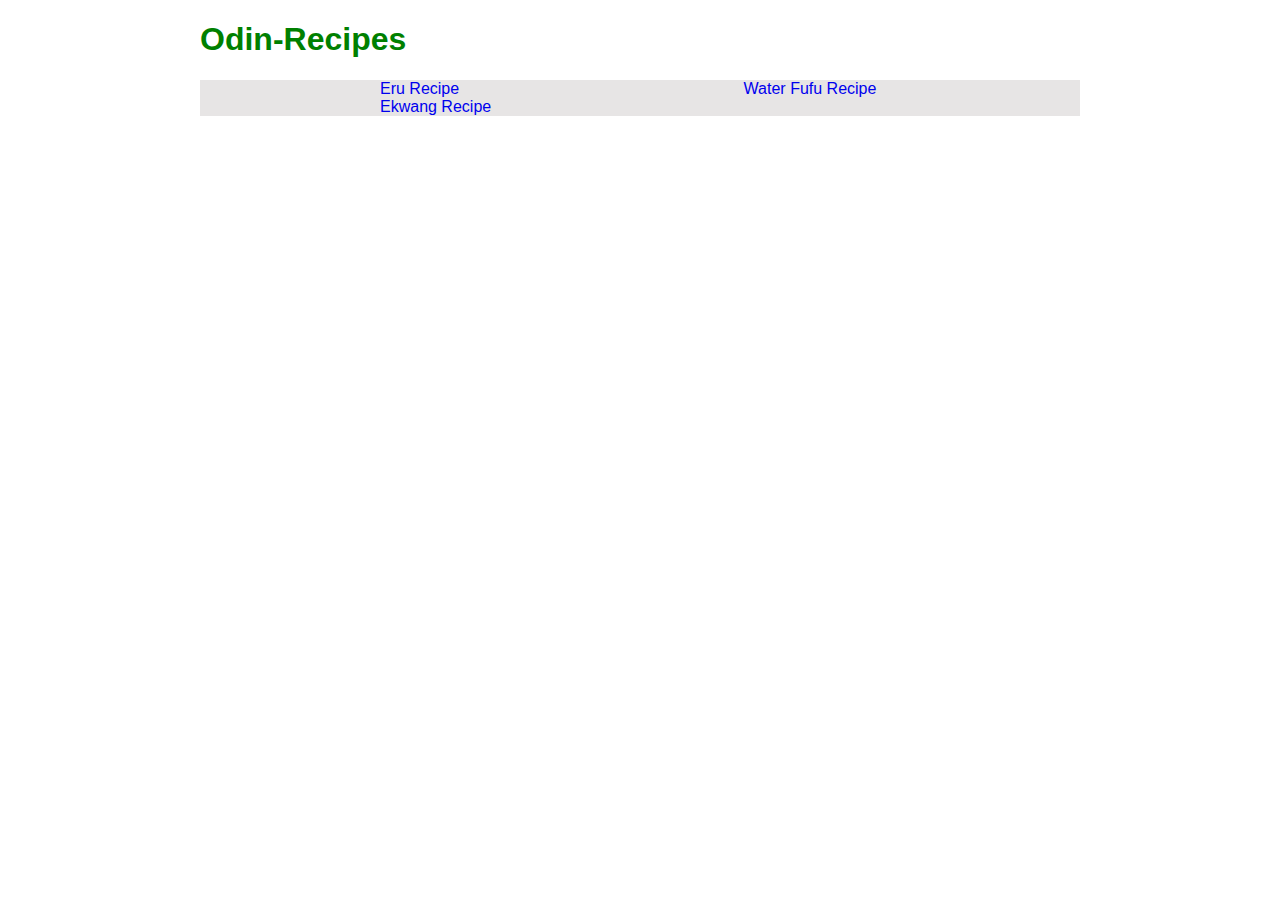
<file: index.html>
<!DOCTYPE html>
<html lang="en">
<head>
    <meta charset="UTF-8">
    <meta name="viewport" content="width=device-width, initial-scale=1.0">
    <link rel="stylesheet" href="./css/styles.css"> 
    <title>odin-recipes</title>
</head>
<body>
    <h1>Odin-Recipes</h1>
    <ul class="ul">
        <li class="a1"><a href="./recipes/eru.html" target="_blank">Eru Recipe</a></li>
        <li class="a1"><a href="./recipes/fufu.html" target="_blank">Water Fufu Recipe</a></li>
        <li class="a1"><a href="./recipes/ekwang.html" target="_blank">Ekwang Recipe</a></li>
    </ul>   
</body>
</html>
</file>
<file: css/styles.css>
body {
    margin: 0 200px;
    font-family: cursive, sans-serif;
}
h1 {
    color: green;
    font-weight: 800;
}
h2 {
    color: lightgreen;
    font-weight: 500;
}

ul, ol{
    background-color: rgb(231, 229, 229);
}

.button {
    background-color: aquamarine;
}
.a, a {
    text-decoration: none;
}
.ul {
    list-style-type: none;
}
.a1 {
    display:inline;
    padding: 140px;
}
</file>
